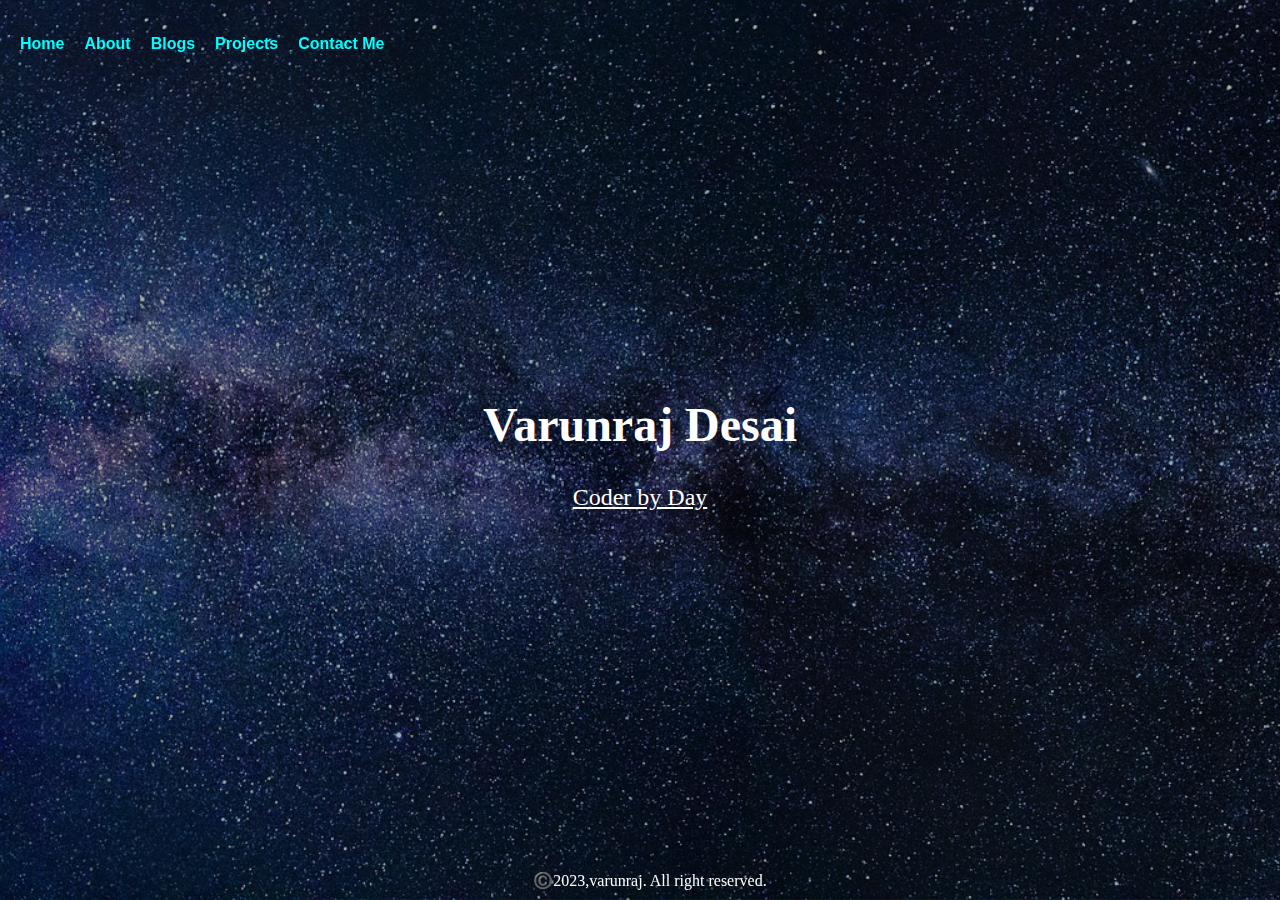
<file: index.html>
<!DOCTYPE html>
<html lang="en">
<head>
    <title>FLUK</title>
	<link rel="stylesheet" type="text/css" href="style.css">
    <link rel="shortcut icon" type="image/x-icon" href="img/fluk.png">
    <meta charset="UTF-8">
    <meta name="viewport" content="width=device-width, initial-scale=1.0">
</head>
<body>
    <header>
        <nav>
            <ul>
                <li><a href="index.html">Home</a></li>
                <li><a href="about.html">About</a></li>
                <li><a href="blog.html">Blogs</a></li>
                <li><a href="project.html">Projects</a></li>
                <li><a href="contact.html">Contact Me</a></li>
            </ul>
        </nav>
    </header>
    <main>
        <section class="welcome-section">
            <div class="bg-image" id="bg-image"></div>
            <div class="content">
                <h1 id="name">Varunraj Desai</h1>
                <p id="role">Coder by Day</p>
            </div>
        </section>
    </main>
    <script src="script.js"></script>
    <footer>
        ©️2023,varunraj. All right reserved.
    </footer>
</body>
</html>
</file>
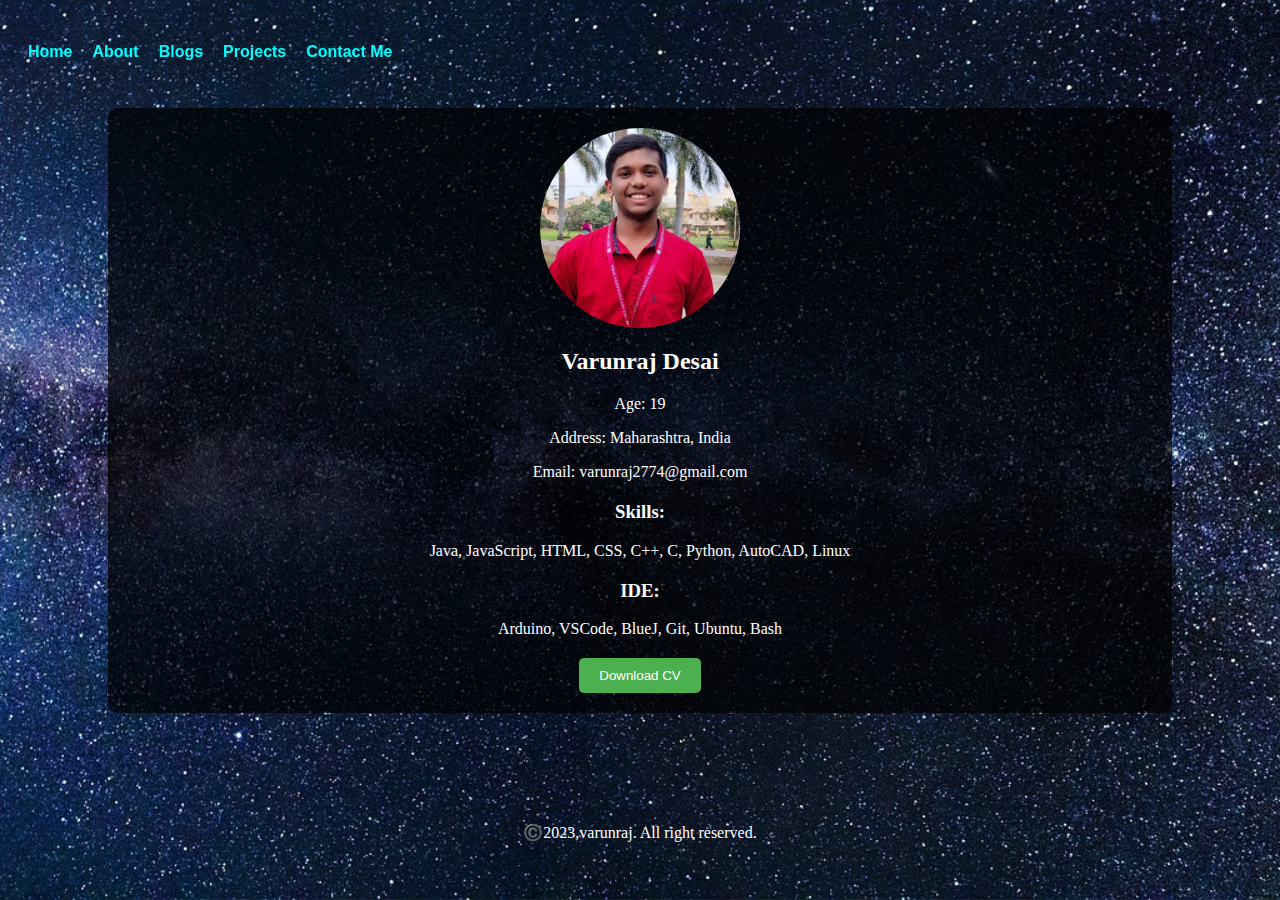
<file: about.html>
<head>
    <title>FLUK/About</title>
    <link rel="shortcut icon" type="image/x-icon" href="img/fluk.png">
    <meta charset="UTF-8">
    <meta name="viewport" content="width=device-width, initial-scale=1.0">
    <link rel="stylesheet" href="about.css">
    <title>Welcome Page</title>
</head>

<body>
        <header>
            <nav>
                <ul>
                    <li><a href="index.html">Home</a></li>
                    <li><a href="about.html">About</a></li>
                    <li><a href="blog.html">Blogs</a></li>
                    <li><a href="project.html">Projects</a></li>
                    <li><a href="contact.html">Contact Me</a></li>
                </ul>
            </nav>
        </header>

    <div class="container">
        <div class="transparent-content">
            <img class="profile-img" src="/img/varun.jpeg" alt="Profile Image">
            <div class="details">
                <h2>Varunraj Desai</h2>
                <p>Age: 19</p>
                <p>Address: Maharashtra, India</p>
                <p>Email: varunraj2774@gmail.com</p>
            </div>

            <div class="skills">
                <h3>Skills:</h3>
                <p>Java, JavaScript, HTML, CSS, C++, C, Python, AutoCAD, Linux</p>
            </div>

            <div class="ide">
                <h3>IDE:</h3>
                <p>Arduino, VSCode, BlueJ, Git, Ubuntu, Bash</p>
            </div>

            <div class="download-cv">
                <a href="https://drive.google.com/file/d/12y4B8zV0l55enOQ2os5rpY0DYlo1oRs8/view?usp=sharing">
                <button>Download CV</button>
            </a>
            </div>
        </div>
    </div>
    <footer>
        ©️2023,varunraj. All right reserved.
    </footer>
</body>
</file>
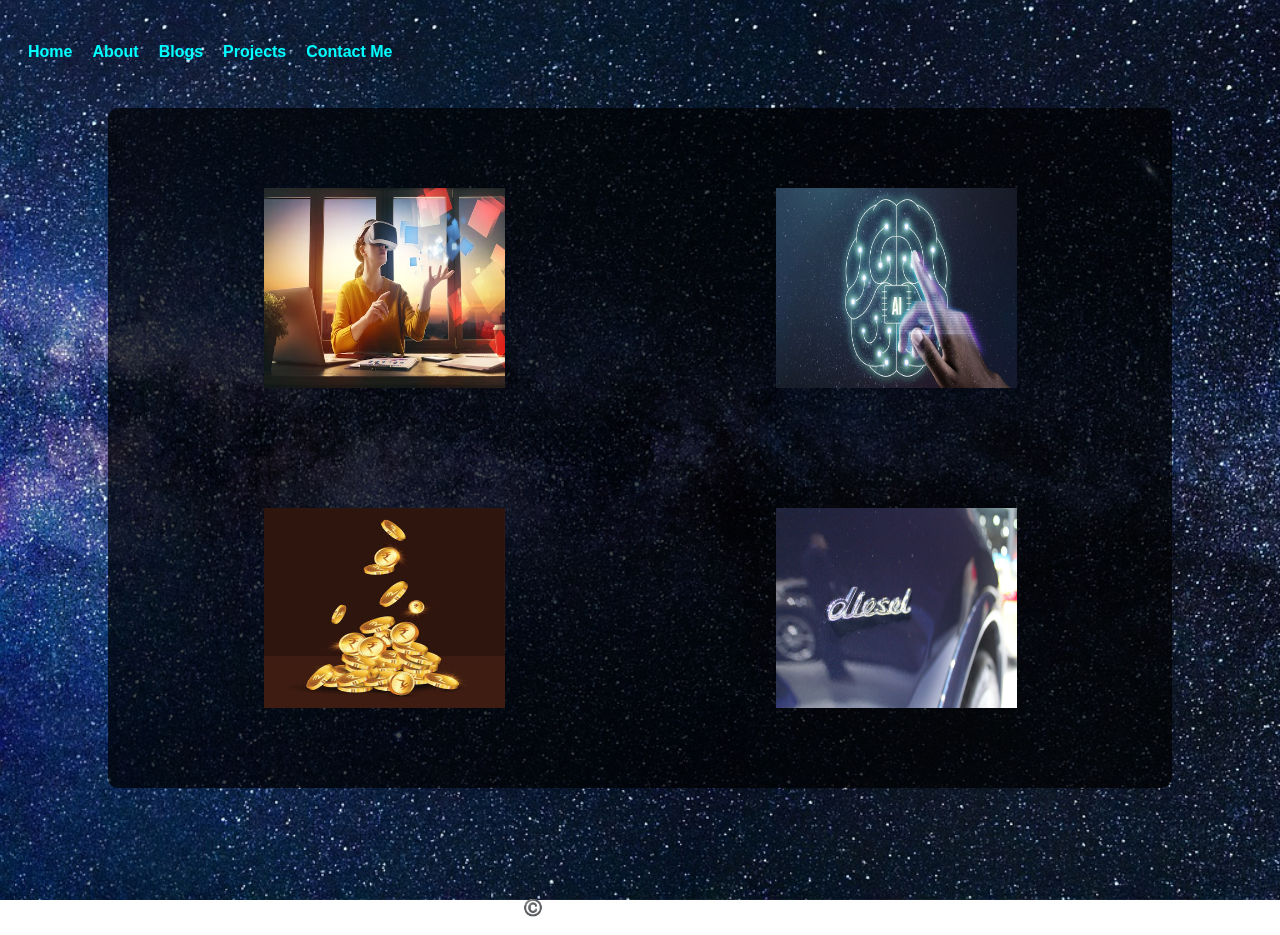
<file: blog.html>
<!DOCTYPE html>
<html lang="en">
<head>
    <title>FLUK/Blogs</title>
    <link rel="shortcut icon" type="image/x-icon" href="img/fluk.png">
    <meta charset="UTF-8">
    <meta name="viewport" content="width=device-width, initial-scale=1.0">
    <link rel="stylesheet" href="project.css">

</head>
<body>
    <header>
        <nav>
            <ul>
                <li><a href="index.html">Home</a></li>
                <li><a href="about.html">About</a></li>
                <li><a href="blog.html">Blogs</a></li>
                <li><a href="project.html">Projects</a></li>
                <li><a href="contact.html">Contact Me</a></li>
            </ul>
        </nav>
    </header>

    <div class="container">
        <div class="transparent-content">
            <div class="project-container">
                <div class="project-item">
                    <a href="https://flukmav.blogspot.com/2023/02/future-of-virtual-reality.html">  
                        <img src="/img/blog/blog1.avif" alt="Project 1 Image" class="project-image">
                        <div class="project-info">
                            <h3>Future of Virtual Reality</h3>
                            <p>VR revolutionizes gaming, education, entertainment, communication and collaboration in unprecedented ways.</p>
                        </div>
                    </a>
                </div>
                <div class="project-item">
                    <a href="https://flukmav.blogspot.com/2023/01/rising-ai-artificial-intelligence_76.html">  
                        <img src="/img/blog/blog2.avif" alt="Project 1 Image" class="project-image">
                        <div class="project-info">
                            <h3>Rising AI(artificial intelligence)</h3>
                            <p>AI's rapid rise revolutionizes industries, raises ethical questions enhances life.</p>
                        </div>
                    </a>
                </div>
                <div class="project-item">
                    <a href="https://flukmav.blogspot.com/2023/02/indian-rupee-goes-global.html">  
                        <img src="/img/blog/blog3.jpg" alt="Project 1 Image" class="project-image">
                        <div class="project-info">
                            <h3>Indian Rupee Goes Global</h3>
                            <p>Indian rupee strives for world reserve currency staus through various efforts.</p>
                        </div>
                    </a>
                </div>
                <div class="project-item">
                    <a href="https://flukmav.blogspot.com/2023/01/is-it-end-of-diesel-cars.html">  
                        <img src="/img/blog/blog4.jpg" alt="Project 1 Image" class="project-image">
                        <div class="project-info">
                            <h3>Is it the end of diesel cars</h3>
                            <p>Diesel cars face decline due to enviromental concerns, EV growth, and regulations.</p>
                        </div>
                    </a>
                </div>
            </div>
        </div>
    </div>
    <footer>
        ©️2023,varunraj. All right reserved.
    </footer>
</body>
</html>
</file>
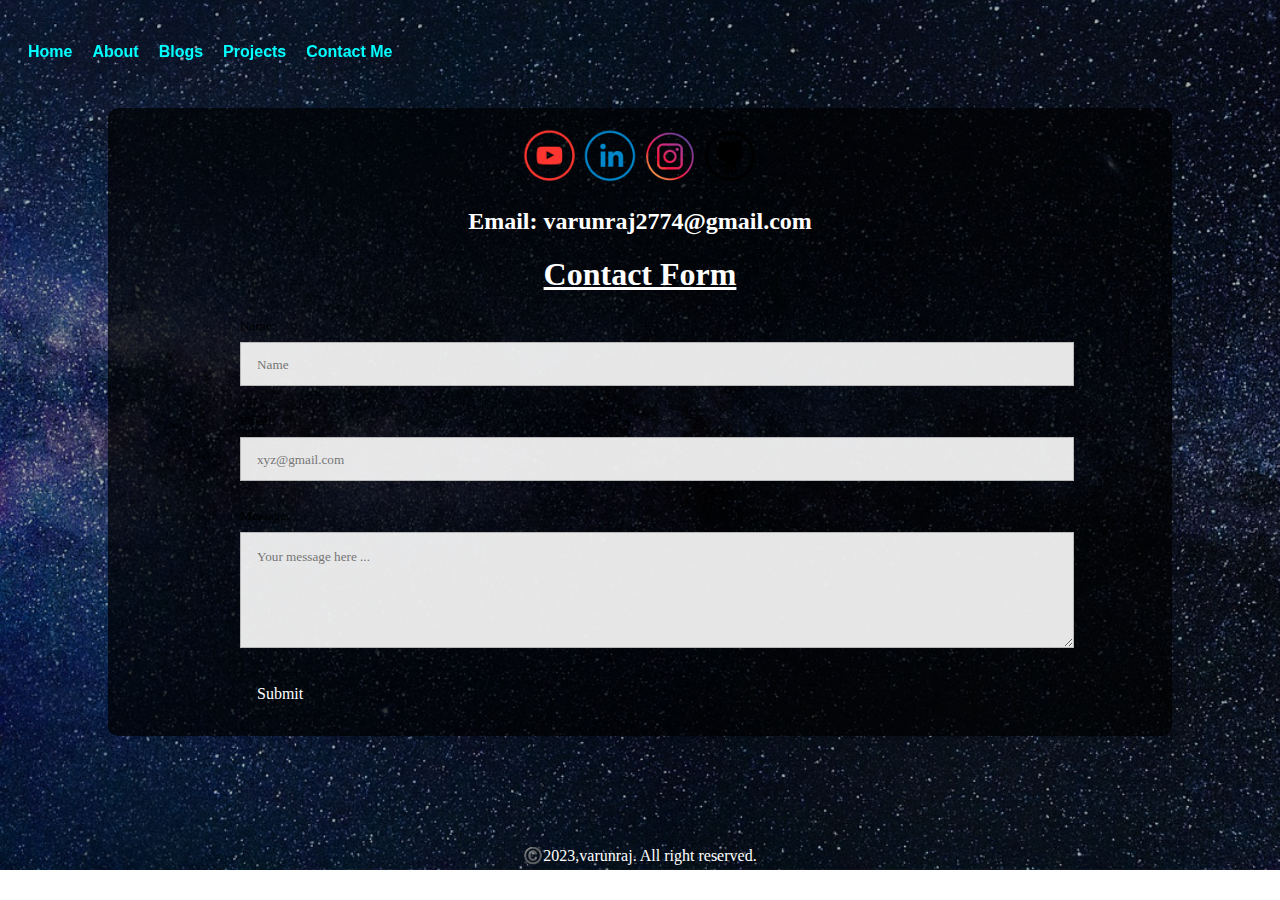
<file: contact.html>
<!DOCTYPE html>
<html lang="en">
<head>
    <title>FLUK/Contact</title>
    <link rel="stylesheet" type="text/css" href="contact.css">
    <link rel="shortcut icon" type="image/x-icon" href="img/fluk.png">
    <meta charset="UTF-8">
    <meta name="viewport" content="width=device-width, initial-scale=1.0">
</head>
<body>
    <header>
        <nav>
            <ul>
                <li><a href="index.html">Home</a></li>
                <li><a href="about.html">About</a></li>
                <li><a href="blog.html">Blogs</a></li>
                <li><a href="project.html">Projects</a></li>
                <li><a href="contact.html">Contact Me</a></li>
            </ul>
        </nav>
    </header>
    <main>
        <section>
            <div class="bg" id="bg"></div>
        </section>
    </main>
    <div class="container">
        <div class="transparent-content">
        <section class="social-and-contact">
        <div class="social-icons">
            <a href="https://www.youtube.com/@flukmav" target="_blank"><img src="/img/Youtube.png" alt="Facebook"></a>
            <a href="https://www.linkedin.com/in/varunraj-desai-7b208425a" target="_blank"><img src="/img/Linkedin.png" alt="Twitter"></a>
            <a href="https://www.instagram.com/vxrunrxj" target="_blank"><img src="/img/insta.png" alt="Instagram"></a>
            <a href="https://github.com/FluKM" target="_blank"><img src="/img/GitHub.png" alt="github"></a>
        </div>
        <h2>
            Email: varunraj2774@gmail.com
        </h2>
        <div class="contact-form">
            <h1>Contact Form</h1>
            <form id="fs-frm" name="simple-contact-form" accept-charset="utf-8" action="https://formspree.io/f/mwkddlyn" method="post">
                <fieldset id="fs-frm-inputs">
                  <label for="full-name">Name:</label>
                  <input type="text" name="name" id="full-name" placeholder="Name" required="">
                  <label for="email-address">Email:</label>
                  <input type="email" name="_replyto" id="email-address" placeholder="xyz@gmail.com" required="">
                  <label for="message">Message:</label>
                  <textarea rows="5" name="message" id="message" placeholder="Your message here ..." required=""></textarea>
                  <input type="hidden" name="_subject" id="email-subject" value="Contact Form Submission">
                </fieldset>
                <input type="submit" value="Submit">
              </form>
              
        </div>
    </section>
        </div>
    </div>
    <footer>
        ©️2023,varunraj. All right reserved.
    </footer>
</body>
</html>
</file>
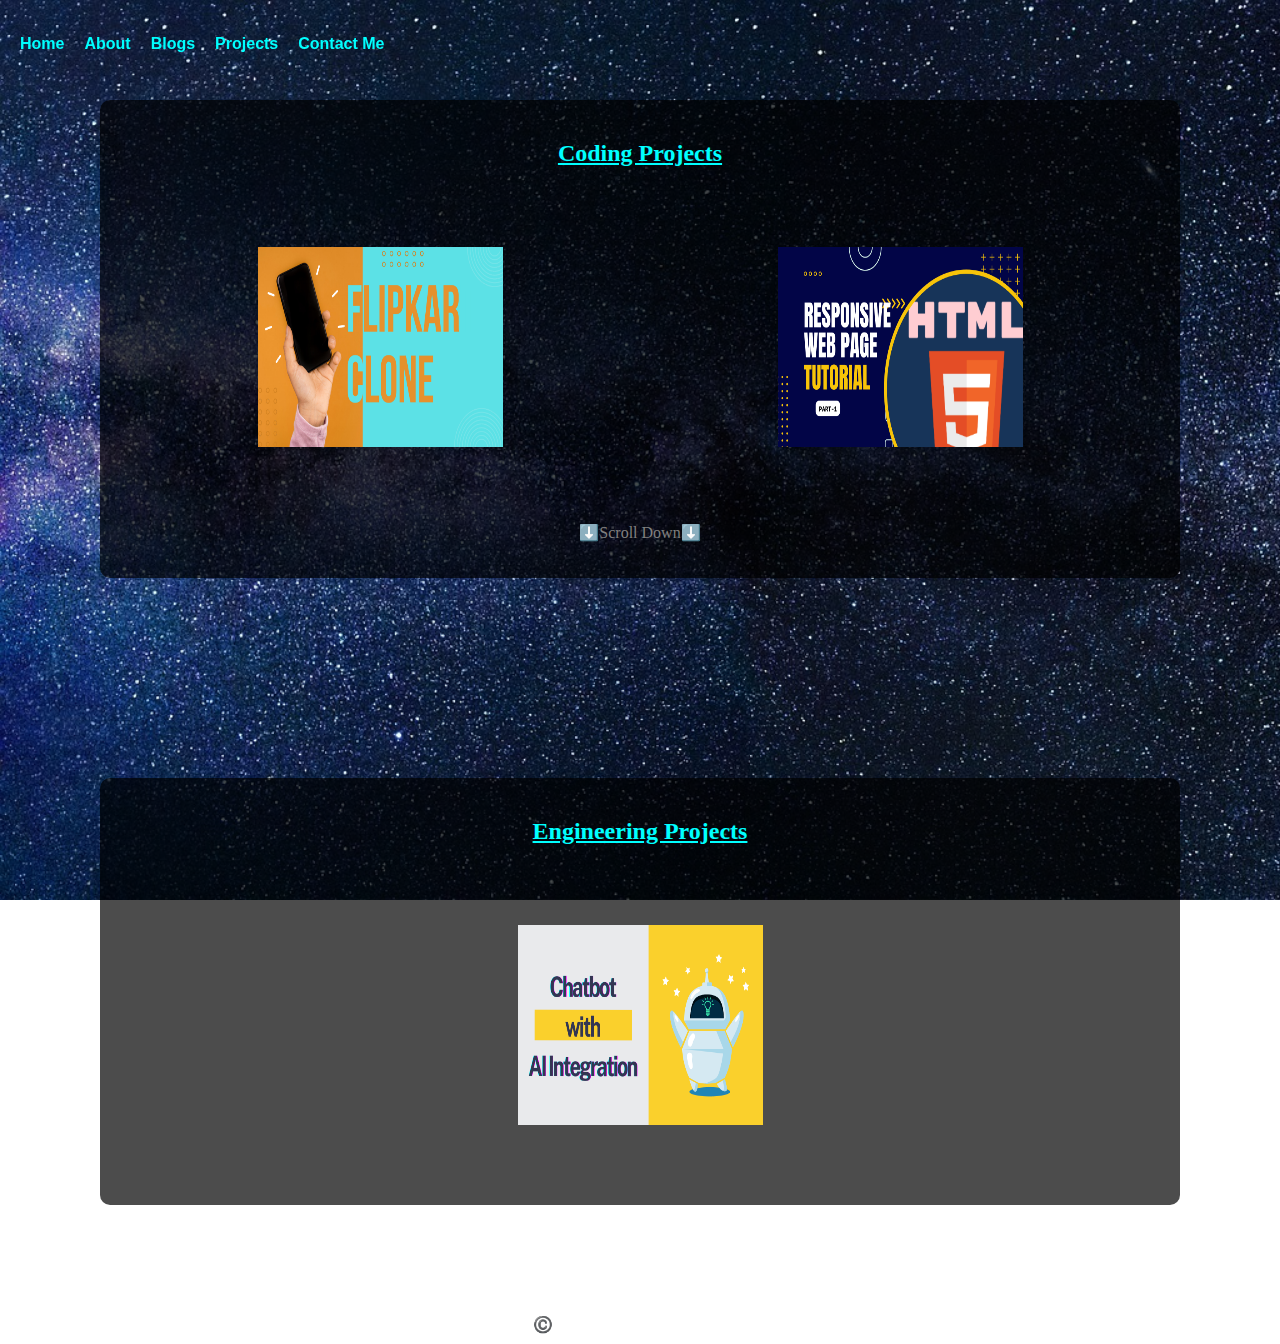
<file: project.html>
<!DOCTYPE html>
<html lang="en">
<head>
    <title>FLUK/Projects</title>
	<link rel="stylesheet" type="text/css" href="style.css">
    <link rel="shortcut icon" type="image/x-icon" href="img/fluk.png">
    <meta charset="UTF-8">
    <meta name="viewport" content="width=device-width, initial-scale=1.0">
    <link rel="stylesheet" href="project.css">

</head>
<body>
    <header>
        <nav>
            <ul>
                <li><a href="index.html">Home</a></li>
                <li><a href="about.html">About</a></li>
                <li><a href="blog.html">Blogs</a></li>
                <li><a href="project.html">Projects</a></li>
                <li><a href="contact.html">Contact Me</a></li>
            </ul>
        </nav>
    </header>
<!-- ---------------------------------------------------CODING PROJECTS--------------------------------------------------------- -->
    <div class="container">
        <div class="transparent-content">
            <h2>Coding Projects</h2>
            <div class="project-container">
                <div class="project-item">
                    <a href="https://github.com/FluKM/HTML/tree/main/Flipcard">  
                        <img src="/img/proj/flipkart.png" alt="Project 1 Image" class="project-image">
                        <div class="project-info">
                            <h3>Flipcard CLone</h3>
                            <p>A simple Flipcard clone with signin, signup and Main page. As a practice Project.</p>
                        </div>
                    </a>
                </div>
                <div class="project-item">
                    <a href="https://github.com/FluKM/HTML/tree/main/Responsive%20webpage">  
                        <img src="/img/proj/responsive.png" alt="Project 1 Image" class="project-image">
                        <div class="project-info">
                            <h3>Responsive Webpage</h3>
                            <p>A Responsive Webpage with Home, About, Products and Contacts Page. As a practice Project.</p>
                        </div>
                    </a>
                </div>
            </div>
            <p>⬇️Scroll Down⬇️</p>
        </div>
    </div>
<!-- ----------------------------------------------ENGG PROJECTS-------------------------------------------------------------- -->
    <div class="container">
        <div class="transparent-content">
            <h2>Engineering Projects</h2>
            <div class="project-container">
                <div class="project-item">
                    <a href="https://github.com/FluKM/ChatBot-with-API-Integrations">  
                        <img src="/img/proj/chat.png" alt="Project 1 Image" class="project-image">
                        <div class="project-info">
                            <h3>Chatbot with AI Integration</h3>
                            <p>During Hacktoberfest I Contributed to this repo. I Contributed on news api getting the latest hour news.</p>
                        </div>
                    </a>
                </div>
            </div>
        </div>
    </div>
<!-- ------------------------------------------------------------------------------------------------------------ -->
<footer>
    ©️2023,varunraj. All right reserved.
</footer>
</body>
</html>
</file>
<file: style.css>
body {
    margin: 0;
    padding: 0;
    font-family:'Times New Roman', Times, serif;
}

header {
    background-color: transparent;
    color: #fff;
    padding: 15px 0;
    position: fixed;
    width: 100%;
    z-index: 1000;
    margin: 20px;
    font-family: 'Lucida Sans', 'Lucida Sans Regular', 'Lucida Grande', 'Lucida Sans Unicode', Geneva, Verdana, sans-serif;
}

nav ul {
    list-style: none;
    margin: 0;
    padding: 0;
    display: flex;
}

nav li {
    margin-right: 20px;
}

nav a {
    text-decoration: none;
    color: cyan;
    font-weight: bold;
    font-size: 16px;
}

.main {
    padding: 20px;
}

.welcome-section {
    position: relative;
    height: 100vh;
    display: flex;
    align-items: center;
    justify-content: center;
    text-align: center;
    color: #fff;
}

.bg-image {
    position: absolute;
    top: 0;
    left: 0;
    width: 100%;
    height: 100%;
    background-image: url('./img/backg.jpg');
    background-size: cover;
    filter: brightness(0.7);
}

.content {
    z-index: 1;
}

#name {
    font-size: 3em;
}

#role {
    font-size: 1.5em;
    text-decoration:underline;
    
}
footer{
    position: fixed;
    bottom: 0;
    left: 0;
    width: 100%;
    background-color: transparent;
    color: white;
    text-align: center;
    padding: 10px;
}
</file>
<file: about.css>
header {
    background-color: transparent;
    color: #fff;
    padding: 15px 0;
    position: fixed;
    width: 100%;
    z-index: 1000;
    margin: 20px;
    font-family: 'Lucida Sans', 'Lucida Sans Regular', 'Lucida Grande', 'Lucida Sans Unicode', Geneva, Verdana, sans-serif;
}

nav ul {
    list-style: none;
    margin: 0;
    padding: 0;
    display: flex;
}

nav li {
    margin-right: 20px;
}

nav a {
    text-decoration: none;
    color: cyan;
    font-weight: bold;
    font-size: 16px;
}
body {
    background-image: url('/img/backg.jpg');
    background-size: cover;
    background-position: center;
    color: white;
}

.container {
    position: relative;
    text-align: center;
    padding: 100px;
}

.profile-img {
    border-radius: 50%;
    width: 200px;
    height: 200px;
    transition: transform 0.5s;
}

.profile-img:hover {
    transform: rotate(360deg);
}

.details {
    margin-top: 20px;
}

.skills,
.ide {
    margin-top: 20px;
}

.download-cv {
    margin-top: 20px;
}

.transparent-content {
    background-color: rgba(0, 0, 0, 0.7);
    padding: 20px; 
    border-radius: 10px; 
}

.download-cv button {
    background-color: #4CAF50; 
    color: white;
    padding: 10px 20px;
    border: none;
    border-radius: 5px;
    cursor: pointer;
}

.download-cv button:hover {
    background-color: #45a049;
}
footer{
    position: relative;
    background-color: transparent;
    color: white;
    text-align: center;
    padding: 10px;
}
</file>
<file: project.css>
.project-container {
    display: flex;
    flex-wrap: wrap;
    justify-content: space-around;
    align-items: flex-start;
}

.project-item {
    
    position: relative;
    overflow: hidden;
    width: calc(25% - 15px);
    margin: 60px;
    height: 200px;
}   

    .project-image {
        width: 100%;
        height: 100%;
        transition: transform 0.5s ease;
    }

    .project-info {
        position: absolute;
        top: 0;
        left: 100%;
        width: 100%;
        height: 100%;
        background: rgba(0, 0, 0, 0.7);
        color: #fff;
        padding: 20px;
        box-sizing: border-box;
        transition: left 0.5s ease;
    }

    .project-item:hover .project-image {
        transform: translateX(-50%);
    }

    .project-item:hover .project-info {
        left: 0;
    }

    body {
        background-image: url('img/backg.jpg');
        background-size: cover;
        background-repeat: no-repeat;
        background-attachment: fixed;
    }
    
header {
    background-color: transparent;
    color: #fff;
    padding: 15px 0;
    position: fixed;
    width: 100%;
    z-index: 1000;
    margin: 20px;
    font-family: 'Lucida Sans', 'Lucida Sans Regular', 'Lucida Grande', 'Lucida Sans Unicode', Geneva, Verdana, sans-serif;
}

nav ul {
    list-style: none;
    margin: 0;
    padding: 0;
    display: flex;
}

nav li {
    margin-right: 20px;
}

nav a {
    text-decoration: none;
    color: cyan;
    font-weight: bold;
    font-size: 16px;
}


    .transparent-content {
        background-color: rgba(0, 0, 0, 0.7);
        padding: 20px;
        border-radius: 10px;
    }
    .container {
        position: relative;
        text-align: center;
        padding: 100px;
    }

    h3{
        color: cyan;
    }

    h2{
        color: cyan;
        text-decoration:underline;
    }
    p{
        color: gray;
    }
    footer{
        position: relative;
        background-color: transparent;
        color: white;
        text-align: center;
        padding: 10px;
    }
</file>
<file: contact.css>
.social-and-contact {
    max-width: 800px;
    margin: auto;
}

header {
  background-color: transparent;
  color: #fff;
  padding: 15px 0;
  position: fixed;
  width: 100%;
  z-index: 1000;
  margin: 20px;
  font-family: 'Lucida Sans', 'Lucida Sans Regular', 'Lucida Grande', 'Lucida Sans Unicode', Geneva, Verdana, sans-serif;
}

nav ul {
  list-style: none;
  margin: 0;
  padding: 0;
  display: flex;
}

nav li {
  margin-right: 20px;
}

nav a {
  text-decoration: none;
  color: cyan;
  font-weight: bold;
  font-size: 16px;
}
.social-icons {
    text-align: center;
}

h1{
  color: White;
  text-decoration: underline;
}

img{
    width: 7%;
    height: 7%;
}
.bg{
  position: absolute;
  top: 0;
  left: 0;
  width: 100%;
  height: 870px;
  background-image: url('./img/backg.jpg'); 
  background-size: cover;
  filter: brightness(0.7); 
}

#fs-frm input,
#fs-frm select,
#fs-frm textarea,
#fs-frm fieldset,
#fs-frm optgroup,
#fs-frm label,
#fs-frm #card-element:disabled {
  font-family: inherit;
  font-size: 100%;
  color:black;
  border: none;
  border-radius: 0;
  display: block;
  width: 100%;
  padding: 0;
  margin: 0;
  
}
#fs-frm label,
#fs-frm legend,
#fs-frm ::placeholder {
  font-size: .825rem;
  margin-bottom: .5rem;
  padding-top: .2rem;
  display: flex;
  align-items: baseline;
}
#fs-frm input,
#fs-frm select,
#fs-frm textarea,
#fs-frm #card-element {
  border: 1px solid rgba(0,0,0,0.2);
  background-color: rgba(255,255,255,0.9);
  padding: .75em 1rem;
  margin-bottom: 1.5rem;
}
#fs-frm input:focus,
#fs-frm select:focus,
#fs-frm textarea:focus {
  background-color: white;
  outline-style: solid;
  outline-width: thin;
  outline-color: gray;
  outline-offset: -1px;
}
#fs-frm [type="text"],
#fs-frm [type="email"] {
  width: 100%;
}
#fs-frm [type="button"],
#fs-frm [type="submit"],
#fs-frm [type="reset"] {
  width: auto;
  cursor: pointer;
  -webkit-appearance: button;
  -moz-appearance: button;
  appearance: button;
}
#fs-frm [type="button"]:focus,
#fs-frm [type="submit"]:focus,
#fs-frm [type="reset"]:focus {
  outline: none;
}
#fs-frm [type="submit"],
#fs-frm [type="reset"] {
  margin-bottom: 0;
  color: white;
  background-color: transparent;
}

.transparent-content {
  width: auto;
  height: auto;
  background-color: rgba(0, 0, 0, 0.7); /* Adjust the alpha value for transparency */
  padding: 20px; /* Adjust the padding as needed */
  border-radius: 10px; /* Add rounded corners */
}
.container {
  position: relative;
  text-align: center;
  padding: 100px; /* Adjust the padding as needed */
}
h2{
  color: white;
}
footer{
  position: relative;
  background-color: transparent;
  color: white;
  text-align: center;
  padding: 10px;
}
</file>
